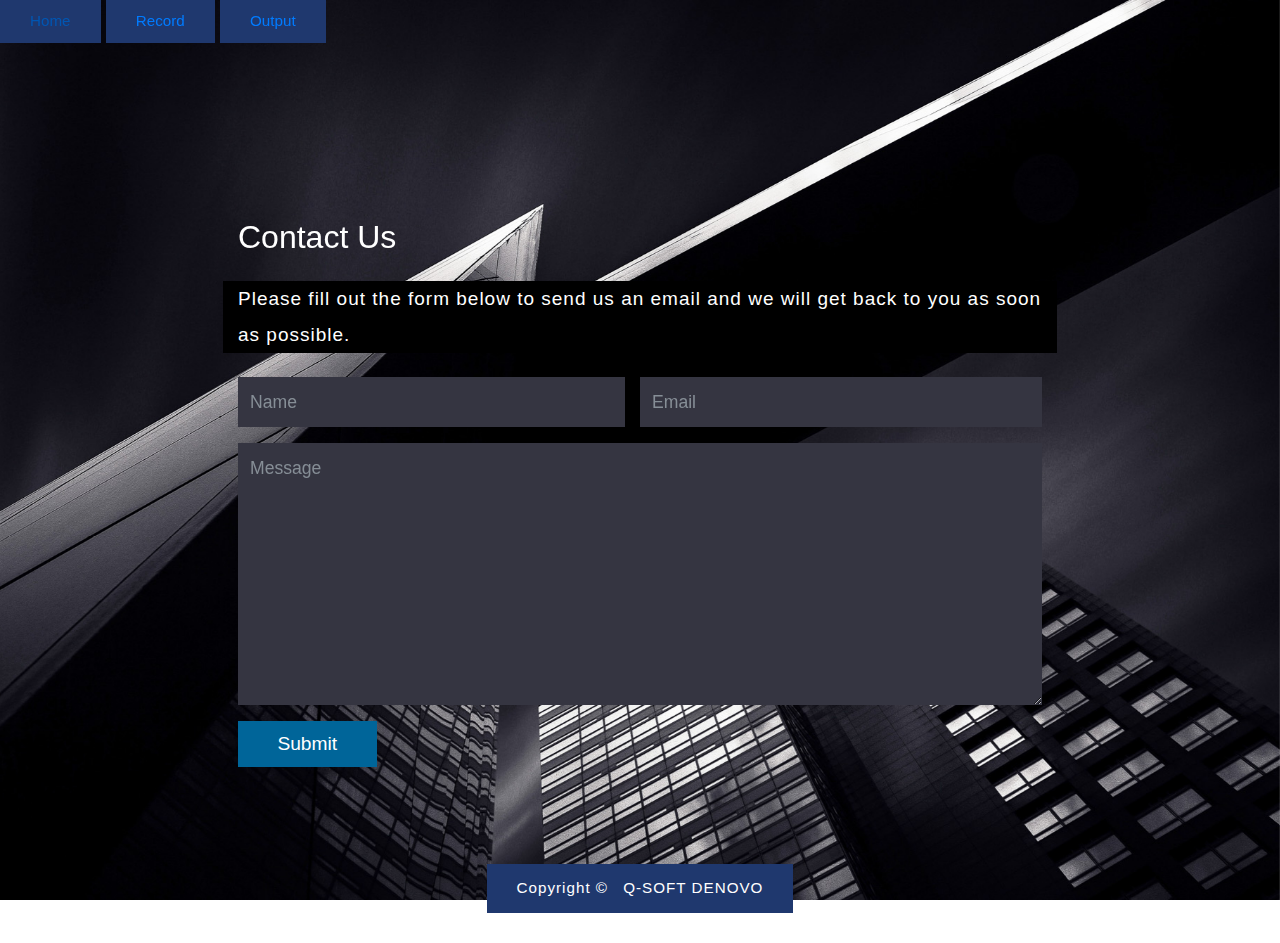
<file: contact.html>
<!DOCTYPE html PUBLIC "-//W3C//DTD XHTML 1.0 Transitional//EN" "http://www.w3.org/TR/xhtml1/DTD/xhtml1-transitional.dtd">
<html xmlns="http://www.w3.org/1999/xhtml">
<head>
    <meta http-equiv="Content-Type" content="text/html; charset=iso-8859-1" />
    <meta name="viewport" content="width=device-width, initial-scale=1">

    <title>QSOFT DENOVO</title>
<!--

Template 2097 Pop

http://www.tooplate.com/view/2097-pop

-->
<!-- load CSS --> <!-- Google web font "Open Sans" -->
<link rel="stylesheet" href="css/bootstrap.min.css">                                  <!-- https://getbootstrap.com/ -->
<link rel="stylesheet" href="fontawesome/css/fontawesome-all.min.css">
<link rel="stylesheet" href="css/tooplate-style.css">                               <!-- Templatemo style -->
<link rel="stylesheet" href="css/custom.css">                                 <!-- Templatemo style -->

    <script>document.documentElement.className="js";var supportsCssVars=function(){var e,t=document.createElement("style");return t.innerHTML="root: { --tmp-var: bold; }",document.head.appendChild(t),e=!!(window.CSS&&window.CSS.supports&&window.CSS.supports("font-weight","var(--tmp-var)")),t.parentNode.removeChild(t),e};supportsCssVars()||alert("Please view this in a modern browser such as latest version of Chrome or Microsoft Edge.");</script>
</head>

<body>
    <a href="index.html" style="background-color:#1F386E" class="small tm-copyright-text">Home</a>
    <a href="record.html" style="background-color:#1F386E" class="small tm-copyright-text">Record</a>
    <a href="output.html" style="background-color:#1F386E" class="small tm-copyright-text">Output</a>
    <div id="tm-bg"></div>

    <div id="tm-wrap">
            <div class="container tm-site-header-container">
                <div class="row">
                    <div style="">
                        <div class="pt-sm-4 pb-sm-4 pl-sm-5 pr-sm-5 pt-2 pb-2 pl-3 pr-3">
                            <div class="row mb-3">
                                <div class="col-12">
                                    <h2 class="tm-page-title">Contact Us</h2>
                                </div>
                            </div>
                            <div class="row mb-4">
                                <div class="col-12" style="background-color:black;">
                                    <p>Please fill out the form below to send us an email and we will get back to you as soon as possible.</p>
                                </div>
                            </div>
                            <div class="row">
                                <div class="col-12">
                                    <form action="https://www.funmiquadrionline.com/sendmail.php" name="sentMessage" id="contactForm" method="post" class="contact-form">
                                        <div class="row">
                                            <div class="form-group col-md-6 col-lg-6 col-xl-6">
                                              <input type="text" id="contact_name name" name="name" class="form-control" placeholder="Name"  required/>
                                            </div>
                                            <div class="form-group col-md-6 col-lg-6 col-xl-6 tm-col-email">
                                              <input type="email" id="contact_email email" name="email" class="form-control" placeholder="Email"  required/>
                                            </div>
                                        </div>
                                        <div class="form-group">
                                          <textarea id="contact_message message" name="message" class="form-control" rows="9" placeholder="Message" required></textarea>
                                        </div>
                                        <button type="submit" class="btn btn-primary tm-btn-submit">Submit</button>
                                    </form>
                                </div>
                            </div>
                        </div>
                </div>
            </div>
            <footer>
                <p style="background-color:#1F386E" class="small tm-copyright-text">Copyright &copy; <span class="tm-current-year"></span> Q-SOFT DENOVO</p>
            </footer>
        </div> <!-- .tm-main-content -->
    </div>
    <!-- load JS -->
    <script src="js/jquery-3.2.1.slim.min.js"></script>                <!-- http://kenwheeler.github.io/slick/ -->
    <script src="js/anime.min.js"></script>
    <script src="js/custom.js"></script>

</body>
</html>
</file>
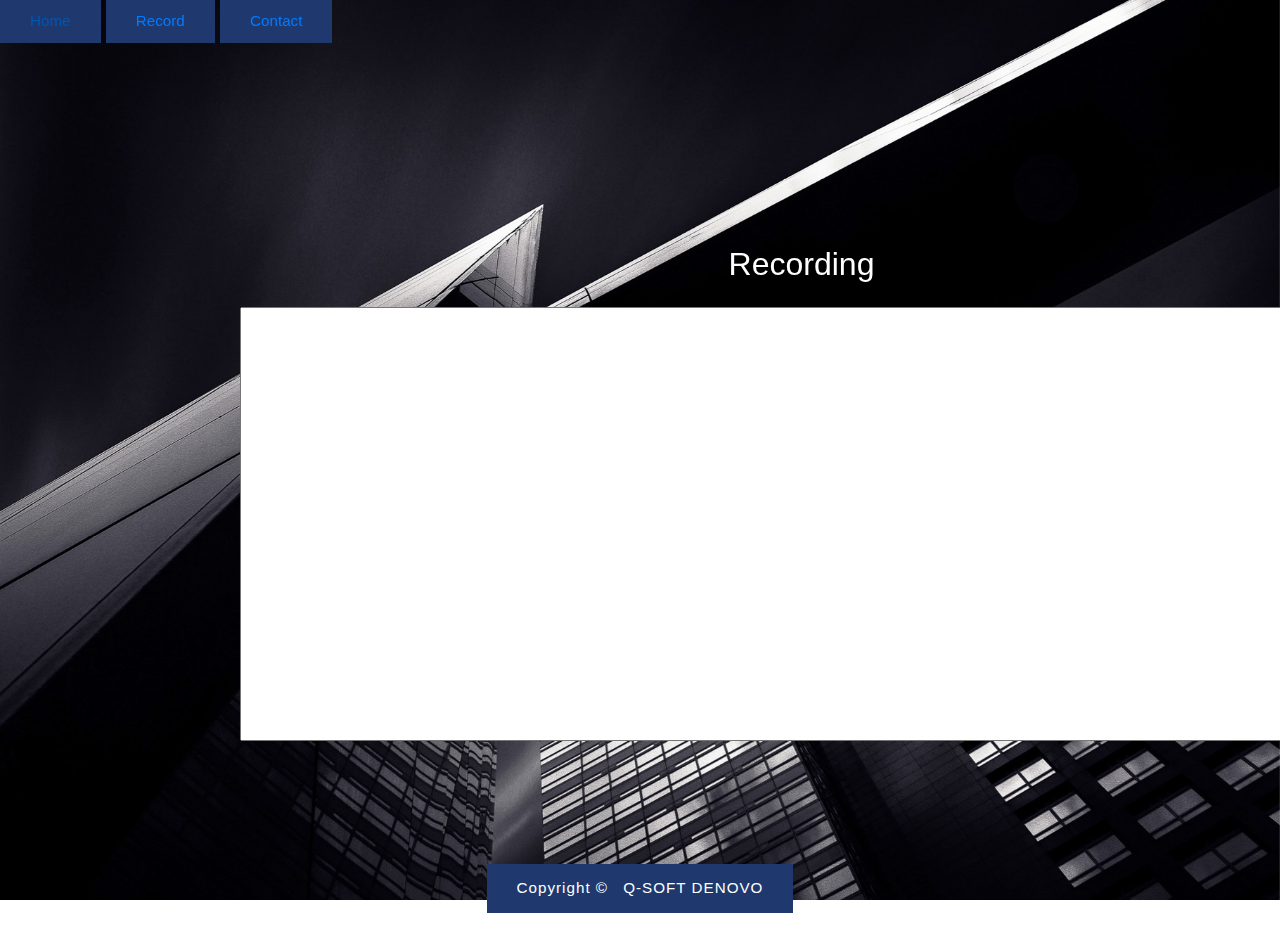
<file: output.html>
<!DOCTYPE html PUBLIC "-//W3C//DTD XHTML 1.0 Transitional//EN" "http://www.w3.org/TR/xhtml1/DTD/xhtml1-transitional.dtd">
<html xmlns="http://www.w3.org/1999/xhtml">
<head>
    <meta http-equiv="Content-Type" content="text/html; charset=iso-8859-1" />
    <meta name="viewport" content="width=device-width, initial-scale=1">

    <title>QSOFT DENOVO</title>
<!--

Template 2097 Pop

http://www.tooplate.com/view/2097-pop

-->
<!-- load CSS --> <!-- Google web font "Open Sans" -->
<link rel="stylesheet" href="css/bootstrap.min.css">                                  <!-- https://getbootstrap.com/ -->
<link rel="stylesheet" href="fontawesome/css/fontawesome-all.min.css">
<link rel="stylesheet" href="css/tooplate-style.css">                               <!-- Templatemo style -->
<link rel="stylesheet" href="css/custom.css">                                 <!-- Templatemo style -->

    <script>document.documentElement.className="js";var supportsCssVars=function(){var e,t=document.createElement("style");return t.innerHTML="root: { --tmp-var: bold; }",document.head.appendChild(t),e=!!(window.CSS&&window.CSS.supports&&window.CSS.supports("font-weight","var(--tmp-var)")),t.parentNode.removeChild(t),e};supportsCssVars()||alert("Please view this in a modern browser such as latest version of Chrome or Microsoft Edge.");</script>
</head>

<body onload="getRecording()">

    <a href="index.html" style="background-color:#1F386E" class="small tm-copyright-text">Home</a>
    <a href="record.html" style="background-color:#1F386E" class="small tm-copyright-text">Record</a>
    <a href="contact.html" style="background-color:#1F386E" class="small tm-copyright-text">Contact</a>
    <div id="tm-bg"></div>

    <div id="tm-wrap">
        <div style="margin-left:15%">
            <div class="container tm-site-header-container">
                <div class="row">
                    <div style="">
                        <div class="pt-sm-4 pb-sm-4 pl-sm-5 pr-sm-5 pt-2 pb-2 pl-3 pr-3">
                            <div class="row mb-3">
                                <div class="col-12">
                                    <h2 class="tm-page-title text-center">Recording</h2>
                                </div>
                            </div>
                            <div style="width:100%;height:100%;">
                                <textarea style="text-align:left;" rows="15" cols="100" id="recorded"></textarea>
                            </div>
                        </div>
                </div>
            </div>
            <footer>
                <p style="background-color:#1F386E" class="small tm-copyright-text">Copyright &copy; <span class="tm-current-year"></span> Q-SOFT DENOVO</p>
            </footer>
        </div> <!-- .tm-main-content -->
    </div>
    <!-- load JS -->
    <script src="js/jquery-3.2.1.slim.min.js"></script>                <!-- http://kenwheeler.github.io/slick/ -->
    <script src="js/anime.min.js"></script>
    <script src="js/custom.js"></script>
    <script type="text/javascript">
        function getRecording() {
            var output = localStorage.getItem("Output");
            console.log(output);
            document.getElementById("recorded").innerHTML = output;
        }
    </script>
</body>
</html>
</file>
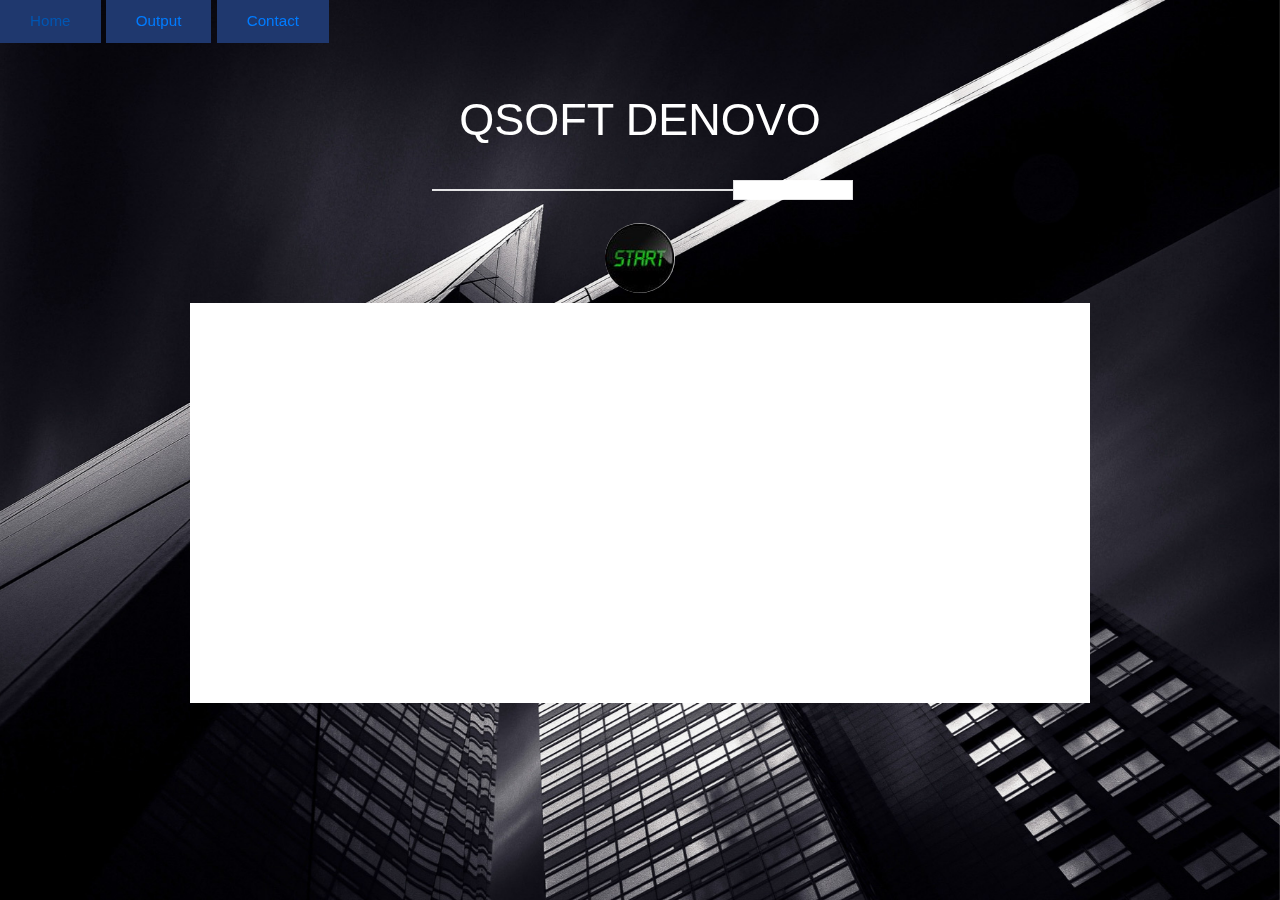
<file: record.html>
<!DOCTYPE html PUBLIC "-//W3C//DTD XHTML 1.0 Transitional//EN" "http://www.w3.org/TR/xhtml1/DTD/xhtml1-transitional.dtd">
<html xmlns="http://www.w3.org/1999/xhtml">
<head>
    <meta http-equiv="Content-Type" content="text/html; charset=iso-8859-1" />
    <meta name="viewport" content="width=device-width, initial-scale=1">

    <title>QSOFT DENOVO</title>
<!--

Template 2097 Pop

http://www.tooplate.com/view/2097-pop

-->
    <!-- load CSS --> <!-- Google web font "Open Sans" -->
    <link rel="stylesheet" href="css/bootstrap.min.css">                                  <!-- https://getbootstrap.com/ -->
    <link rel="stylesheet" href="fontawesome/css/fontawesome-all.min.css">
    <link rel="stylesheet" href="css/tooplate-style.css">                               <!-- Templatemo style -->
    <link rel="stylesheet" href="css/custom.css">                               <!-- Templatemo style -->

    <script>document.documentElement.className="js";var supportsCssVars=function(){var e,t=document.createElement("style");return t.innerHTML="root: { --tmp-var: bold; }",document.head.appendChild(t),e=!!(window.CSS&&window.CSS.supports&&window.CSS.supports("font-weight","var(--tmp-var)")),t.parentNode.removeChild(t),e};supportsCssVars()||alert("Please view this in a modern browser such as latest version of Chrome or Microsoft Edge.");</script>
</head>

<body>
    <div id="tm-bg"></div>
    <div id="">
        <div class="">
            <a href="index.html" style="background-color:#1F386E" class="small tm-copyright-text">Home</a>
            <a href="output.html" style="background-color:#1F386E" class="small tm-copyright-text">Output</a>
            <a href="contact.html" style="background-color:#1F386E" class="small tm-copyright-text">Contact</a>
            <div id="header">
                <h1 class="mb-4" style="font-size:45px;">QSOFT DENOVO</h1>
                <img src="img/underline.png" class="img-fluid mb-4">
            </div>
            <div id="start">
            	<a href="#" id="start_button" onclick="startDictation()">
                    <img src="img/start.jpg" width="70" height="70" style="border-radius:50%;">
                </a>
                <a href="javascript:;" id="stop_button" onclick="endDictation(); stopDictation()">
                    <img src="img/stop.jpg" width="70" height="70" style="border-radius:50%;">
                </a>
            </div>
            <div class="con" id="results">
            	<span id="final_span" class="final"></span>
            	<span id="interim_span" class="interim"></span>
            </div>

        </div>
         <!-- .tm-main-content -->

    </div>
    <!-- load JS -->
    <script src="js/jquery-3.2.1.slim.min.js"></script>                <!-- http://kenwheeler.github.io/slick/ -->
    <script src="js/anime.min.js"></script>                     <!-- http://animejs.com/ -->
    <!--<script src="js/main.js"></script>-->
    <script src="js/custom.js"></script>
    <script type="text/javascript">
        var final_transcript = '';
        var recognizing = false;
        var error = false;
        var stopped = false;

        if ('webkitSpeechRecognition' in window) {

        var recognition = new webkitSpeechRecognition();

        recognition.continuous = true;
        recognition.interimResults = true;

        recognition.onstart = function() {
        console.log("START");
        recognizing = true;
        };

        recognition.onerror = function(event) {
        console.log("ERROR-"+event.error);
        error = event.error;
        };

        recognition.onend = function() {
          console.log("ERROR-"+error);
            if(stopped != true) {
                console.log("NOEND");
                stopDictation();
                startDictation();
            } else {
                console.log("END");
            document.getElementById("stop_button").style.display = 'none';
            document.getElementById("start_button").style.display = 'block';
            alert("STOPPED");
            recognizing = false;
                stopped = false;
            }
        };

        recognition.onresult = function(event) {
        console.log("RESULT");
        var interim_transcript = '';
        for (var i = event.resultIndex; i < event.results.length; ++i) {
          if (event.results[i].isFinal) {
            final_transcript += event.results[i][0].transcript;
            ///This should work
            localStorage.setItem('speechToText', event.results[i][0].transcript);


          } else {
            interim_transcript += event.results[i][0].transcript;
          }
        }
        final_transcript = capitalize(final_transcript);
        final_span.innerHTML = linebreak(final_transcript);
        interim_span.innerHTML = linebreak(interim_transcript);

        };
        }

        var two_line = /\n\n/g;
        var one_line = /\n/g;
        function linebreak(s) {
        return s.replace(two_line, '<p></p>').replace(one_line, '<br>');
        }

        function capitalize(s) {
        return s.replace(s.substr(0,1), function(m) { return m.toUpperCase(); });
        }

        function startDictation() {
        if (recognizing) {
        return;
        }
        document.getElementById("stop_button").style.display = 'block';
        document.getElementById("start_button").style.display = 'none';
        final_transcript = '';
        recognition.lang = 'en-NG';
        recognition.start();
        getUpdate()
        }

        function stopDictation() {
        document.getElementById("stop_button").style.display = 'none';
        document.getElementById("start_button").style.display = 'block';
        recognizing = false;
        recognition.stop();
        }

        function endDictation() {
        stopped = true;
        final_span.innerHTML = '';
        interim_span.innerHTML = '';
        }
</script>
<script>
	window.onstorage = function(e) {
		$('#myText').val($('#myText').val() + " " + e.newValue); // previous value at e.oldValue
		localStorage.getItem('speechToText')
	};
</script>
<script type="text/javascript">
    function getUpdate() {
        setInterval(function(){
        sync();
    }, 500);
    }
    

    function sync(){
        var node = document.getElementById('results'),
        htmlContent = node.innerHTML,
        textContent = node.textContent;
        localStorage.setItem("Output", textContent);
        console.log(textContent);
    };
</script>
</body>
</html>
</file>
<file: css/tooplate-style.css>
/*

Template 2097 Pop

http://www.tooplate.com/view/2097-pop

*/

body {
	font-family: 'Open Sans', Helvetica, Arial, sans-serif;
	font-size: 19px;
	font-weight: 300;
    color:white;
    position: relative;
}

h1 { font-size: 2.8rem; }

#tm-bg {
    position: fixed;
    top: 0;
    left: 0;
    width: 100%;
    height: 100%;
    background-image: url(../img/pop-bg.jpg);
    background-position: center;
    background-size: cover;
    background-repeat: no-repeat;
    z-index: -1;
    transition: all 0.3s ease;
}

#tm-bg:after {
    content: '';
    display: block;
    position: absolute;
    top: 0;
    left: 0;
    width: 100%;
    height: 100%;
}

#tm-wrap {
    display: flex;
    align-items: center;
    height: 100%;
    min-height: 100vh;
}

p {
    line-height: 1.9;
    letter-spacing: 1px;
}

.tm-main-content {
    display: flex;
    align-items: center;
    padding: 50px 15px;
    position: absolute;
    left: 0;
    right: 0;
    top: 0;
    bottom: 0;
    overflow: auto;
}

.tm-site-header-col {
    display: flex;
    align-items: center;
}

.tm-site-header {
    margin: 10px;
    text-align: right;
    width: 100%;
}

.tm-nav ul {
    padding-left: 0;
    display: block;
}

.tm-nav li {
    list-style: none;
    display: inline-block;
    border: 1px solid white;
    float: left;
    margin: 10px;
}

.tm-nav-link {
    color: white;
    display: flex;
    flex-direction: column;
    justify-content: center;
    width: 165px;
    height: 165px;
    text-align: center;
    border: 1px solid white;
    cursor: pointer;
    position: relative;
}

.tm-nav-text {
    position: absolute;
    left: 0;
    right: 0;
    bottom: 10px;
}

.fa-3x { font-size: 2.5em; }

.product {
    background: transparent;
    transition: all 0.3s ease;
}

.product:hover {
    background: #2c2a35;
    color: #a9a9a9;
}

.tm-nav-icon {
    display: block;
    margin-bottom: 25px;
}

/* Expanding Grid Items from Codrops */
.tm-page-title { font-weight: 300; }
.content { max-width: 370px; }
.grid {
    display: flex;
    flex-wrap: wrap;
}
.grid__item { margin: 10px; }
.product {
    position: relative;
    cursor: pointer;
}

.product__bg {
    width: 100%;
    height: 100%;
    top: 0px;
}

.product__bg,
.product__description {
    opacity: 0;
    position: absolute;
}

.product__description {
    width: 100%;
    height: 100%;
    top: 0;
    left: 0;
    display: ;
}

.tm-fa-close { font-size: 30px; }

.details {
    font-size: 1rem;
    width: 100%;
    height: 100%;
    bottom: 0;
    left: 0;
    z-index: 1000;
    display: flex;
    flex-direction: column;
    justify-content: center;
    pointer-events: none;
    padding: 15px;
    display: none;
}

.details > * {
    position: relative;
    opacity: 0;
}

.details--open { pointer-events: auto; }

.details__bg {
    width: 100%;
    max-width: 900px;
    left: 0;
    right: 0;
    margin-left: auto;
    margin-right: auto;
}

.details__bg--down { background: #2c2a35; }

.details__bg {
    padding: 50px;
    transform-origin: 0 0;
}

.details__close {
    position: absolute;
    top: 5px;
    right: 0;
    border: 0;
    background: none;
    margin: 1em;
    cursor: pointer;
    font-size: 0.85em;
    color: white;
    z-index: 1001;
}

/* Team */
.tm-reverse-sm { flex-direction: row; }

/* Our Work */
.tm-slider-img {
    padding-left: 10px;
    padding-right: 10px;
}

.slick-dots li button:before {
    font-size: 20px;
    color: white;
    opacity: 1;
}

.slick-dots {
    position: absolute;
    bottom: -40px;
    display: block;
    width: 100%;
    padding: 0;
    list-style: none;
    text-align: center;
}

.slick-dots li.slick-active button:before {
    opacity: .75;
    color: deepskyblue;
}

/* Contact */
.form-control {
    font-size: 1.1rem;
    border-radius: 0;
    border: none;
    background-color: #353541;
    color: white;
    padding: .75rem;
}

.form-control:focus {
    color: #cecece;
    background-color: #4d4c59;
    border-color: transparent;
}

.tm-col-email { padding-left: 0; }

.tm-btn-submit { background-color: #006599; }

.tm-btn-gray {
    background-color: #494752;
    color: white;
}

.tm-btn-gray:hover {
    background-color: #77757d;
    color: white;
}

.btn {
    padding: .5rem 2.4rem;
    font-size: 1.2rem;
    border-radius: 0;
}

.btn-primary { border-color: transparent; }

.btn-primary:hover {
    background-color: #0e7fb9;
    border-color: transparent;
}

/* Footer */
footer {
    position: absolute;
    bottom: 30px;
    text-align: center;
    left: 0;
    right: 0;
}

.tm-text-highlight { color: white; }
.tm-text-highlight:hover { color: red; }
.tm-main-content.tm-footer-relative { flex-direction: column; }
.tm-main-content.tm-footer-relative footer {
    position: relative;
    bottom: 0;
    margin-top: 50px;
}

.tm-copyright-text {
    background-color: rgba(0,0,0,0.6);
    display: inline-block;
    padding: 10px 30px;
}

a, button { transition: all 0.3s ease; }
a:hover,
a:focus {
	text-decoration: none;
	outline: none;
}

p:last-child { margin-bottom: 0; }

@media (min-width: 900px) {
    .container { max-width: 900px; }
}

@media (min-width: 767px) and (max-width: 991px), (max-width: 440px) {
    .tm-nav-link {
        width: 145px;
        height: 145px;
    }
}

@media (max-width: 767px) {
    .container { max-width: 450px; }
    .content {
        margin-left: auto;
        margin-right: 0;
    }
    .tm-nav ul {
        display: flex;
        flex-wrap: wrap;
        justify-content: flex-end;
    }
    .grid { justify-content: flex-end; }
    .tm-col-email { padding-left: 15px; }
    .tm-reverse-sm { flex-direction: column-reverse; }
}

@media (max-width: 544px) {
    .tm-main-content { flex-direction: column; }
    .details__bg { padding: 55px 40px; }
    .slick-dots li button:before { font-size: 15px; }

    footer {
        position: relative;
        bottom: 0;
    }
}

@media (max-width: 419px) {
    .tm-nav-link {
        width: 120px;
        height: 120px;
    }

    .fa-3x { font-size: 2.2em; }
}
</file>
<file: css/custom.css>
.recordDiv{width:165px;height:165px;border:1px solid white;position:relative;text-align:center;cursor:pointer;}
.recordDiv:hover{background: #2c2a35;color: #a9a9a9;}
#showRecord{color:white;}
#showRecord i{margin-bottom:30px;font-size:2.5em;font-weight:900;text-align:center;margin-top:50px;position:relative;}
#recording{width: 500px;height:500px;overflow:scroll;border:1px;background: #2c2a35;display:none;}
#stop_button{display: none;}
.con{width:100%;margin:0px auto;background-color:white;color:black;border:1px;height:400px;margin-top:10px;overflow:scroll;resize:none;}
.item{margin-bottom: 20px;}
.overlay{width:100%;height:100%;position:fixed;opacity:0.7}
.sectiontitle{display:inline-block;}
#stop_button{display: none;}
#header {text-align:center;width:100%;height:60px;margin-top:50px;font:helvetica;}
#header>h2{width: 1024px;margin:auto;color:white;padding:20px;}
#start{text-align:center;margin-top:70px;}
#stop_button{text-align:center;}
#results{}
.con{width:900px;margin:0px auto;text-align:justify;background-color:white;color:black;border:1px;min-height:300px;margin-top:10px;overflow:scroll;}
span{margin-left:10px;}
</file>
